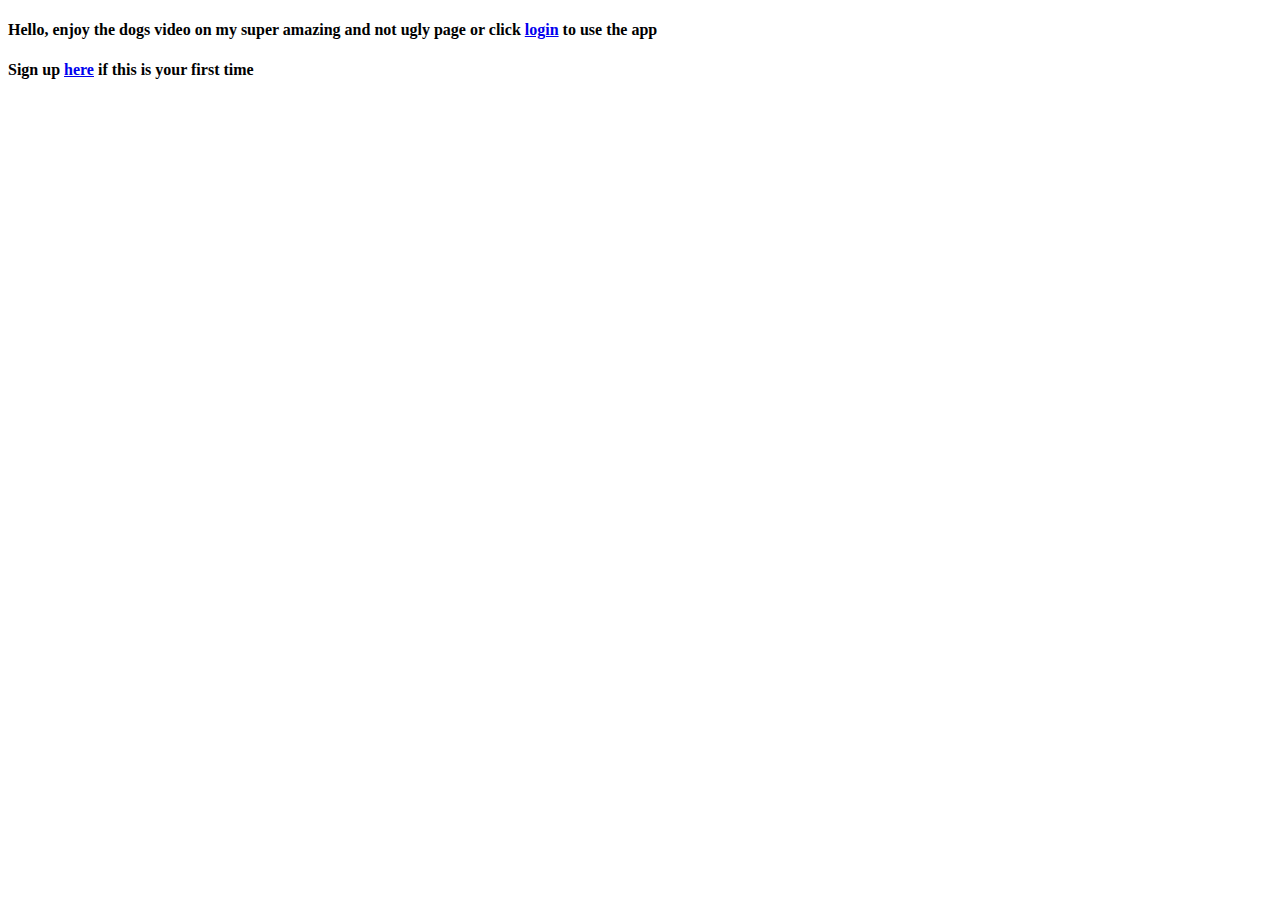
<file: templates/Index.html>
<!DOCTYPE html>
<html>
<head>
  <title>Wecome</title>
</head>

<body>

<!-- Main content -->
<h4>Hello, enjoy the dogs video on my super amazing and not ugly page or click <a href="\login">login</a> to use the app</h4>

<h4>Sign up <a href="\signup">here</a> if this is your first time</h4>

<iframe width="760" height="515" src="https://www.youtube.com/embed/EtH9Yllzjcc" frameborder="0" allow="accelerometer; autoplay; clipboard-write; encrypted-media; gyroscope; picture-in-picture" allowfullscreen></iframe>



</body>
</html>
</file>
